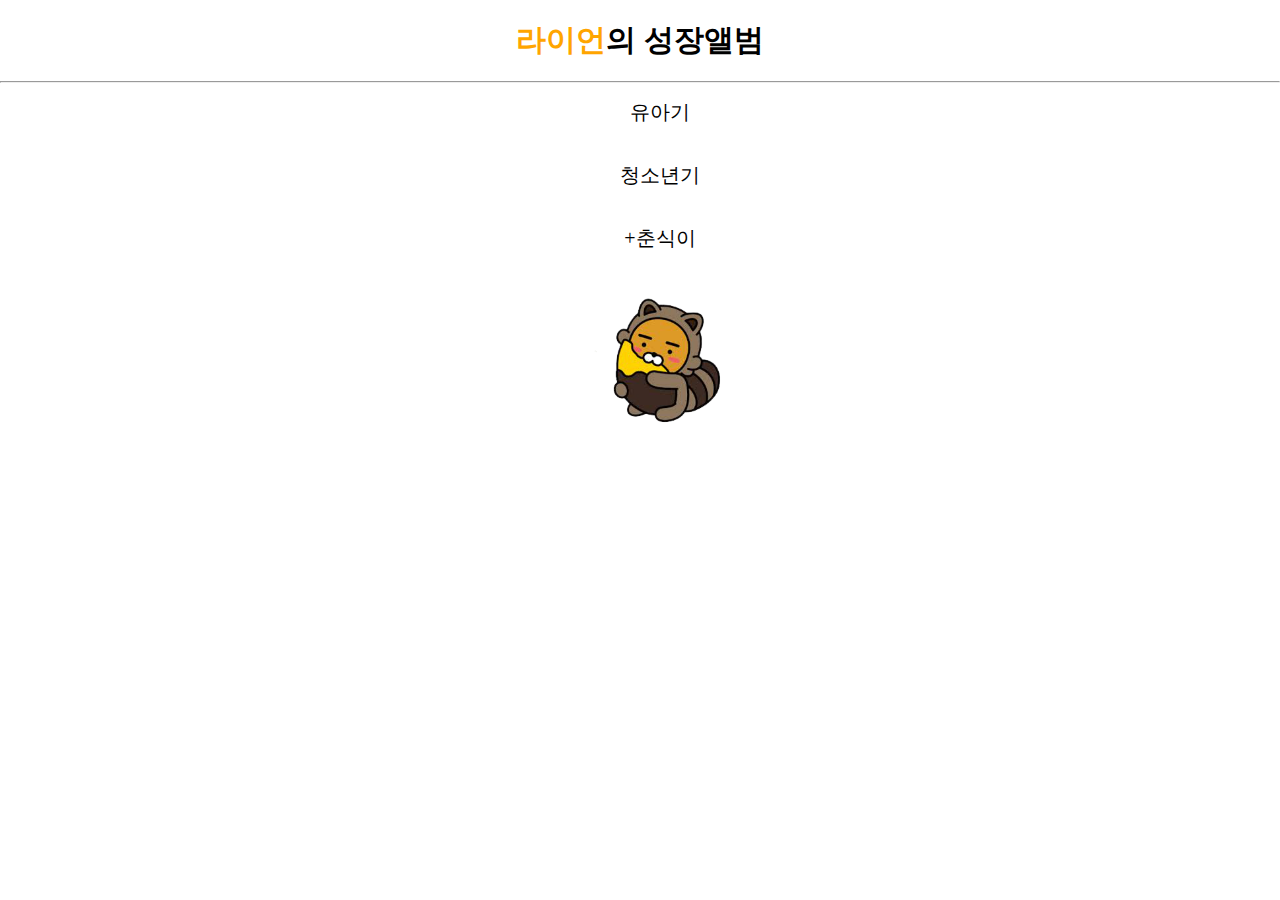
<file: index.html>
<!DOCTYPE html>
<html lang="en">
<head>
    <meta charset="UTF-8">
    <meta http-equiv="X-UA-Compatible" content="IE=edge">
    <meta name="viewport" content="width=device-width, initial-scale=1.0">
    <title>라이언은 사랑입니다</title>
    <link rel="stylesheet" href="ryanstyle.css">
    <style>
        @media(max-width:800px){
            body,head{display:none;}
        }
    </style>
</head>
<body>
    <h1 id="titlee"><EM>라이언</EM>의 성장앨범</h1>
    <hr>
    <ul>
        <li><span class='first'><a href="babyryan.html">유아기</a></span></li>
        <br>
        <br>
        <li><a class='second' href="youngryan.html">청소년기</a></li>
        <br>
        <br>
        <li><span class='third'><a href="IamChunsik.html">+춘식이</a></span></li>
        <br>
        <br>
        <img src="./animalryan1.png">
    </ul>
</body>
</html>
</file>
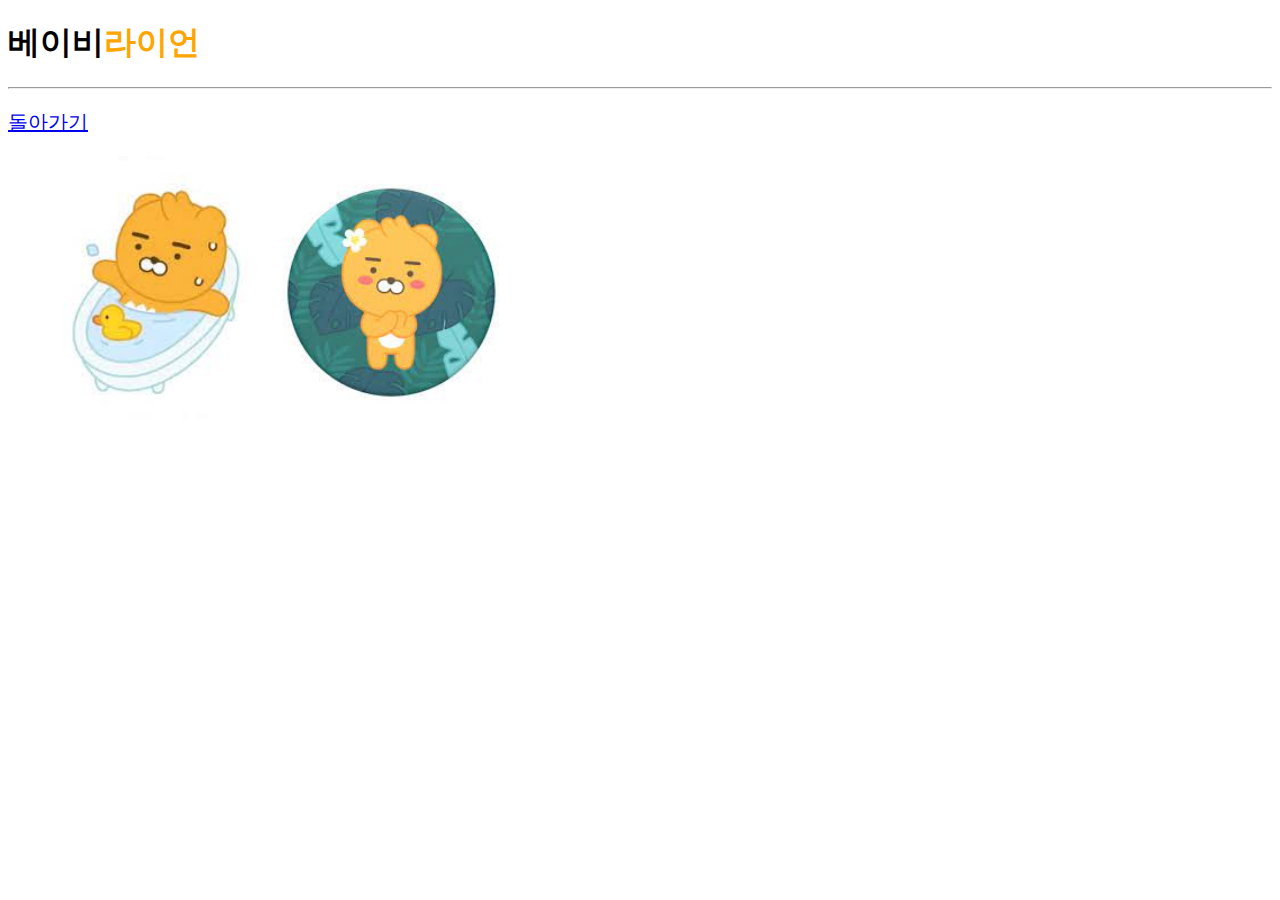
<file: babyryan.html>
<!DOCTYPE html>
<html>
<head>
    <meta charset="UTF-8">
    <style>
        EM{
            color:orange;
            font-style:normal;
        }
        img{
            width: 20%;
            height: 20%;
        }
        @media(max-width:800px){
            body{display:none;}
        }
    </style>
    <title>베이비<EM>라이언</EM></title>
</head>
<body>
    <h1>베이비<EM>라이언</EM></h1>
    <hr>
    <p style="font-size:20px"><a href="index.html">돌아가기</a></p>
    <img src="./babyryan2.jpg">
    <img src="./babyryan1.jpg">
</body>
</html>
</file>
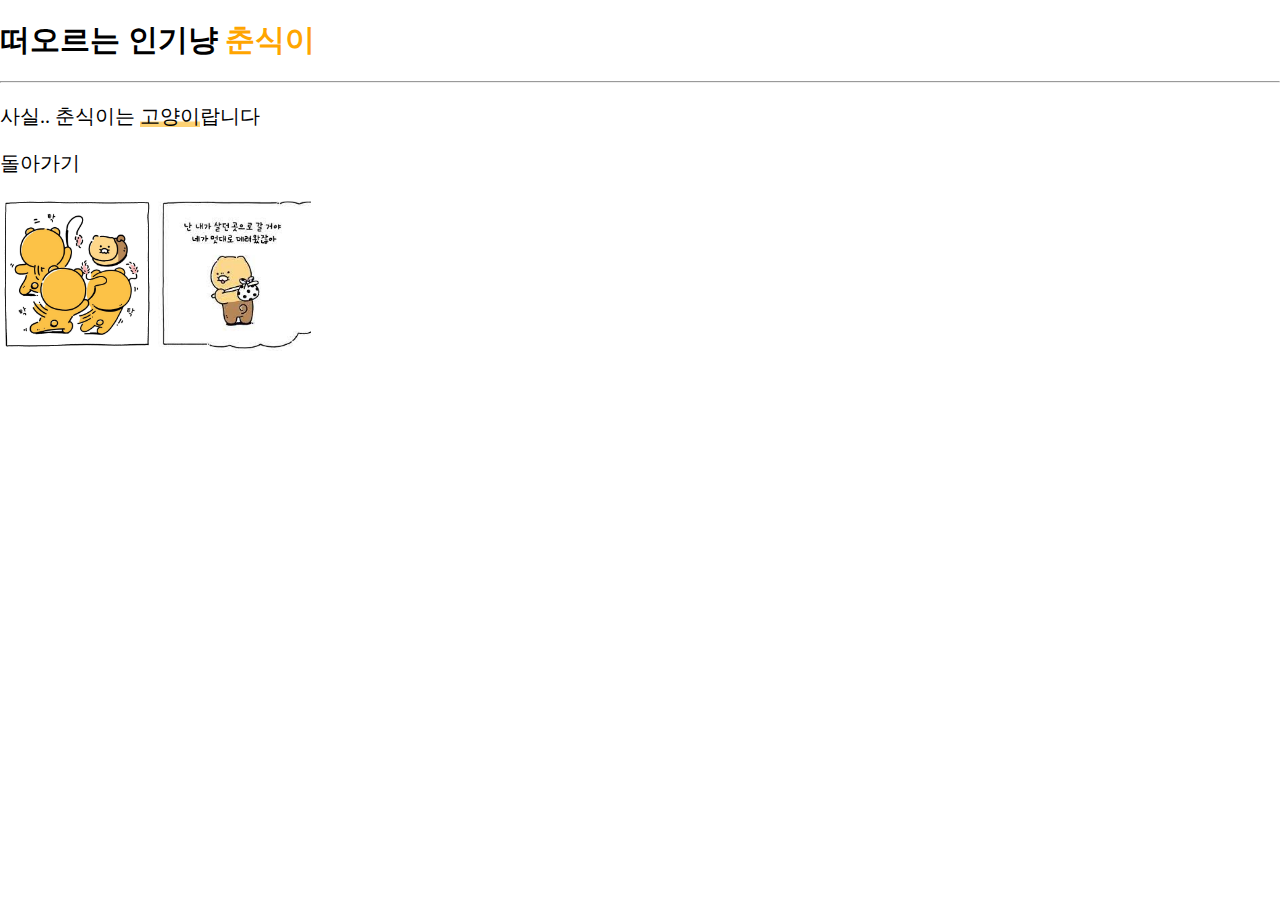
<file: IamChunsik.html>
<!DOCTYPE html>
<html>
<head>
    <meta charset="UTF-8">
    <style>
        img{
            width: 17%;
            height: 17%;
        }
        EM{
            color:orange;
            font-style:normal;
        }
        @media(max-width:800px){
            body,head{display:none;}
        }
    </style>
    <link rel="stylesheet" href="ryanstyle.css">
    <title>+춘식이</title>
</head>
<body>
    <h1 style="font-size:30px">떠오르는 인기냥 <EM>춘식이</EM></h1>
    <hr>
    <p style="font-size:20px">사실.. 춘식이는 <span class='half_highlight'>고양이</span>랍니다</p>
    <p style="font-size:20px"><a href="index.html">돌아가기</a></p>
    <img src="./chunsik1.jpg">
    <img src="./chunsik2.jpg">
</body>
</html>
</file>
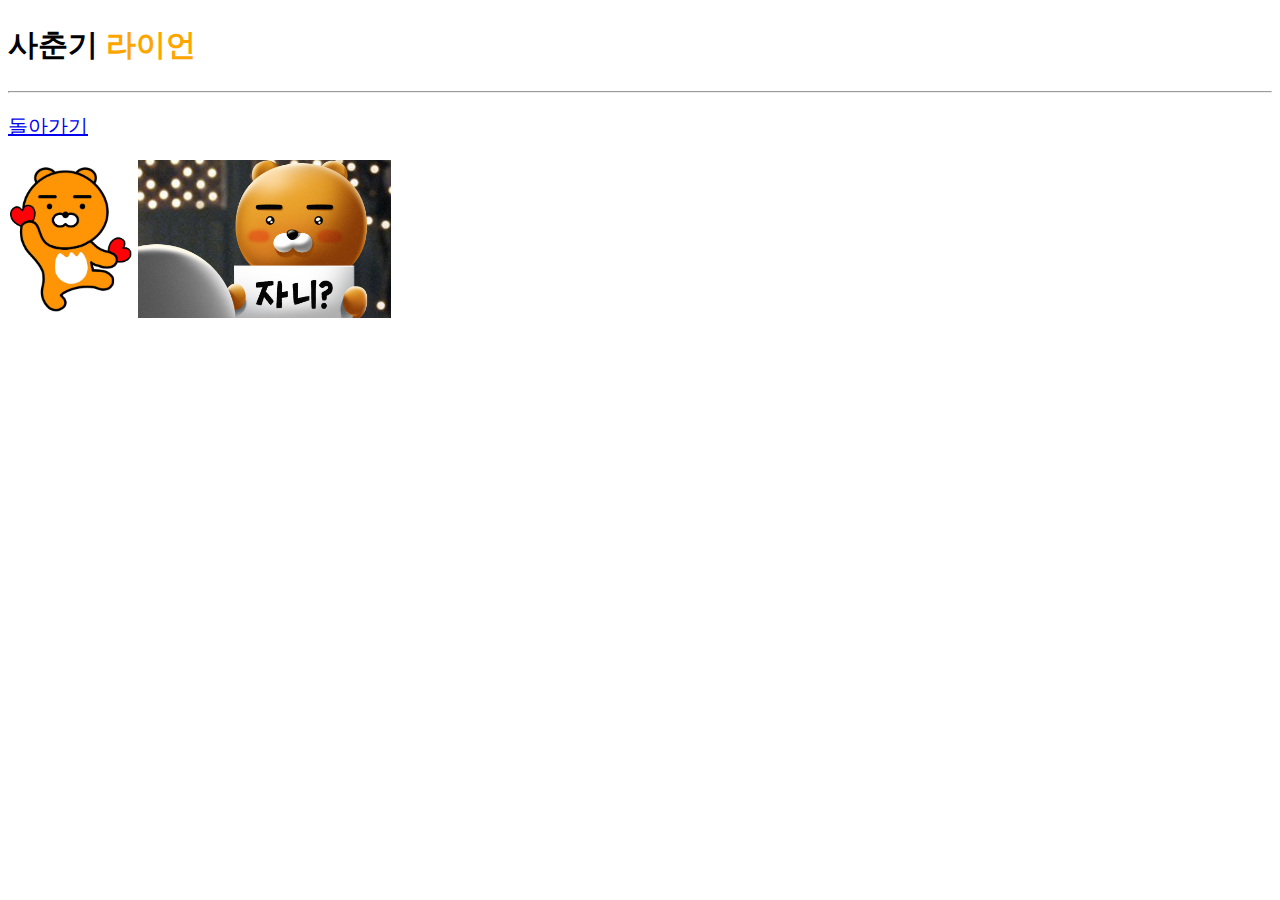
<file: youngryan.html>
<!DOCTYPE html>
<html>
<head>
    <meta charset="UTF-8">
    <title>그냥라이언</title>
    <style>
    EM{
        color:orange;
        font-style:normal;
    }
    @media(max-width:800px){
        body,head{display:none;}
    }
    </style>
</head>
<body>
    <h2 style="font-size:30px">사춘기 <EM>라이언</EM></h2>
    <hr>
    <p style="font-size:20px"><a href="index.html">돌아가기</a></p>
    <img src="./youngryan1.jpg" width="10%" height="10%">
    <img src="./youngryan2.jpg" width="20%" height="20%">
</body>
</html>
</file>
<file: ryanstyle.css>
html, body{
    margin:0;padding:0;
}

EM{
    text-align:center;
    font-style:normal;
    color:orange;
}

ul{
    list-style:none;
    text-align:center;
}

#titlee{
    text-align: center;
    font-size:30px;
    transition:all 0.4s linear;
}

#titlee:hover{
    font-size:40px;
    background-color:lightgray;
}

img{
    width:12%; height:12%;
    transition:all 0.4s ease;
}

img:hover{
    width:17%; height:17%;
}

a{
    text-decoration:none;
    color:black;
    font-size:20px;
    text-transform:uppercase;
    text-align:center;
}

li{font-size:20px;}

.first{
    text-align:center;
    color:black;
    width:60px;
    padding:10px;
    background-color:#ffffff;
    transition:border 0.4s,background-color 0.4s,margin-left 0.4s,font-size 0.4s;
}

.first:hover{
    background-color:rgb(255, 158, 190);
    font-weight: bold;
    text-decoration:underline;
    border:solid 1px black;
}

.second{
    color:black;

    width:80px;
    background-color:#ffffff;
    padding:10px;
    transition:background-color 0.4s,margin-left 1s,font-size 0.4s;
    text-align:center;
}

.second:hover{
    background-color:rgb(255, 199, 95);
    text-decoration:underline;
    font-style:italic;
    border:solid 1px black;
}

.third{
    color:black;
    font-style:normal;
    width:80px;

    padding:10px;
    background-color:#ffffff;
    transition:background-color 0.4s,margin-left 1s,font-size 0.4s;
    text-align:center;
}

.third:hover{
    background-color:rgb(244, 255, 93);
    margin-left:10px;
    text-decoration:underline;
    border:solid 1px black;
}

.half_highlight{
    background: linear-gradient(to top, #fdd172 20%, transparent 30%);
}
</file>
